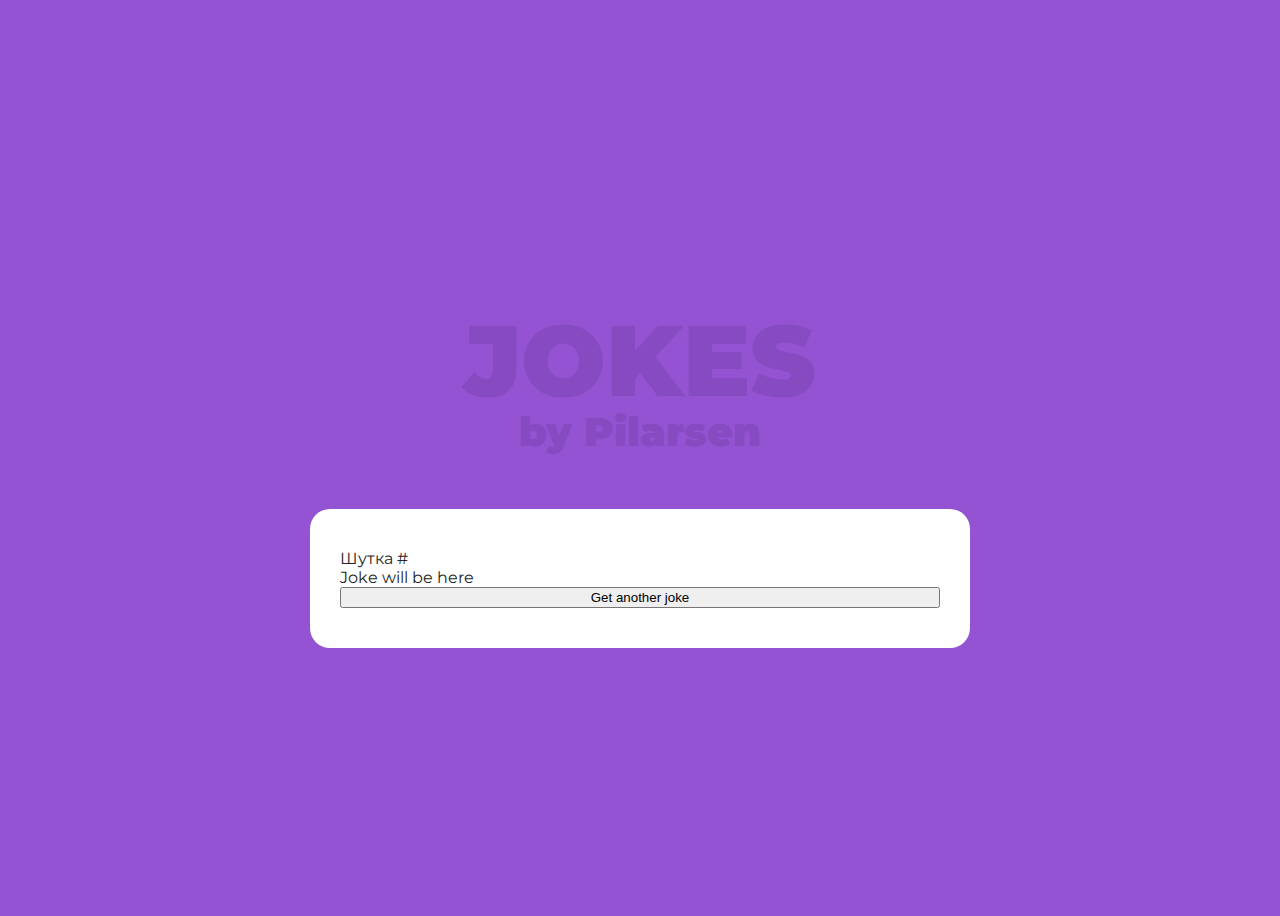
<file: hover-btmt-boaer.html>
<!-- sound-board.html -->
<!DOCTYPE html>
<html lang="en">

<head>
    <meta charset="UTF-8">
    <meta name="viewport" content="width=device-width, initial-scale=1.0">
    <title>SOUND BOARD</title>
    <link rel="stylesheet" href="styles/style.css">
    <link rel="stylesheet" href="styles/jokes.css">
    <link rel="preconnect" href="https://fonts.googleapis.com">
    <link rel="preconnect" href="https://fonts.gstatic.com" crossorigin>
    <link href="https://fonts.googleapis.com/css2?family=Montserrat:ital,wght@0,100..900;1,100..900&display=swap"
        rel="stylesheet">
</head>

<body>
    <div class="container body-container">
        <header class="header">
            <h1 class="header__title">JOKES <br><span class="header__subtitle">by Pilarsen</span></h1>

        </header>
        <div class="content">
            <div class="jokes">
                <div class="jokes_title">Шутка # <span id = "jokesNum" class = "jokes__text"></span></div>
                <div id = "jokesText" class="jokes__text">Joke will be here</div>
                <button onclick="getJoke()">Get another joke</button>
            </div>
        </div>
    </div>
    <script src="scripts/jokes.js"></script>
</body>

</html>
</file>
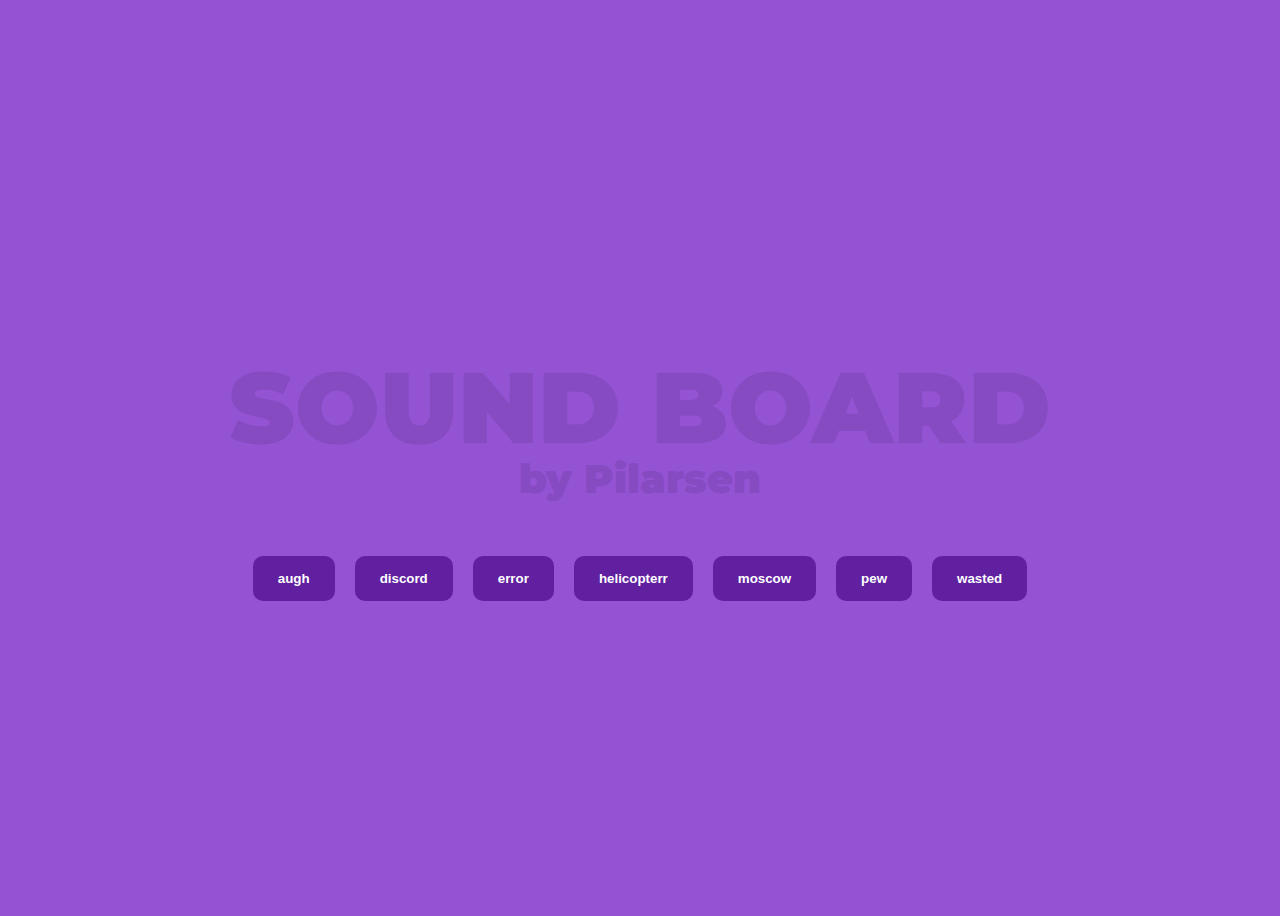
<file: sound-board.html>
<!-- sound-board.html -->
<!DOCTYPE html>
<html lang="en">

<head>
    <meta charset="UTF-8">
    <meta name="viewport" content="width=device-width, initial-scale=1.0">
    <title>SOUND BOARD</title>
    <link rel="stylesheet" href="styles/style.css">
    <link rel="stylesheet" href="styles/sound-board.css">
    <link rel="preconnect" href="https://fonts.googleapis.com">
    <link rel="preconnect" href="https://fonts.gstatic.com" crossorigin>
    <link href="https://fonts.googleapis.com/css2?family=Montserrat:ital,wght@0,100..900;1,100..900&display=swap"
        rel="stylesheet">
</head>

<body>
    <div class="container body-container">
        <header class="header">
            <h1 class="header__title">SOUND BOARD <br><span class="header__subtitle">by Pilarsen</span></h1>

        </header>
        <div class="content">
            <div class="sound-board">
                <div id="sounds" class="sound-board__sounds"></div>
                <div id="buttons" class="sound-board__buttons"></div>
            </div>
        </div>
    </div>
    <script src="scripts/sound-board.js"></script>
</body>

</html>
</file>
<file: styles/style.css>
body {
    background: #9353d3;
    height: 100vh;
    color: #fff;
    font-family: "Montserrat", "sans-serif";
}

.container {
    max-width: 1200px;
    margin-left: auto;
    margin-right: auto;
}

.body-container {
    display: flex;
    justify-content: center;
    align-items: center;
    flex-direction: column;
    height: 100%;
}

.header__title {
    text-align: center;
    color: #864ac1;
    font-weight: 900;
    font-size: 100px;
    line-height: 0.5;
}

.header__subtitle {
    font-size: 40px;
}

.main-nav {
    display: flex;
    gap: 30px;
}

.main-nav__item {
    background: #6020a0;
    padding: 15px 25px;
    border-radius: 10px;
    color: #fff;
    text-decoration: none;
    font-weight: 600;
    transition: 0.5s;
}

.main-nav__item:hover {
    scale: 1.1;
    box-shadow: 0px 0px 10px #301050b0;
    transition: 0.5s;
}
</file>
<file: styles/jokes.css>
.content {
    width: 100%;
}

.jokes {
    background: #fff;
    color: #232323;
    display: flex;
    flex-direction: column;
    justify-content: center;
    width: 100%;
    max-width: 600px;
    margin-left: auto;
    margin-right: auto;
    padding: 40px 30px;
    border-radius: 20px;
}

.jokes__title {
    font-weight: 600;
    color: #c3c3c3;
    text-transform: uppercase;
    letter-spacing: 1px;
    margin-bottom: 15px;
}

.jokes__btn {
    margin-top: 30px;
    border: none;
    background: #606060;
    color: #fff;
    cursor: pointer;
    padding: 10px 20px;
    border-radius: 10px;
    transition: all ease-in-out 0.3s;
}

.jokes__btn:hover {
    background: #303030;
}
</file>
<file: styles/sound-board.css>
.sound-board__sounds {
    display: none;
}

.sound-board__buttons {
    display: flex;
    flex-wrap: wrap;
    gap: 20px;
    justify-content: center;
}

.sound-board__btn {
    background: #6020a0;
    padding: 15px 25px;
    border-radius: 10px;
    color: #fff;
    text-decoration: none;
    font-weight: 600;
    transition: 0.5s;
    border: none;
}

.sound-board__btn:hover {
    scale: 1.1;
    box-shadow: 0px 0px 10px #301050b0;
    transition: 0.5s;
}
</file>
